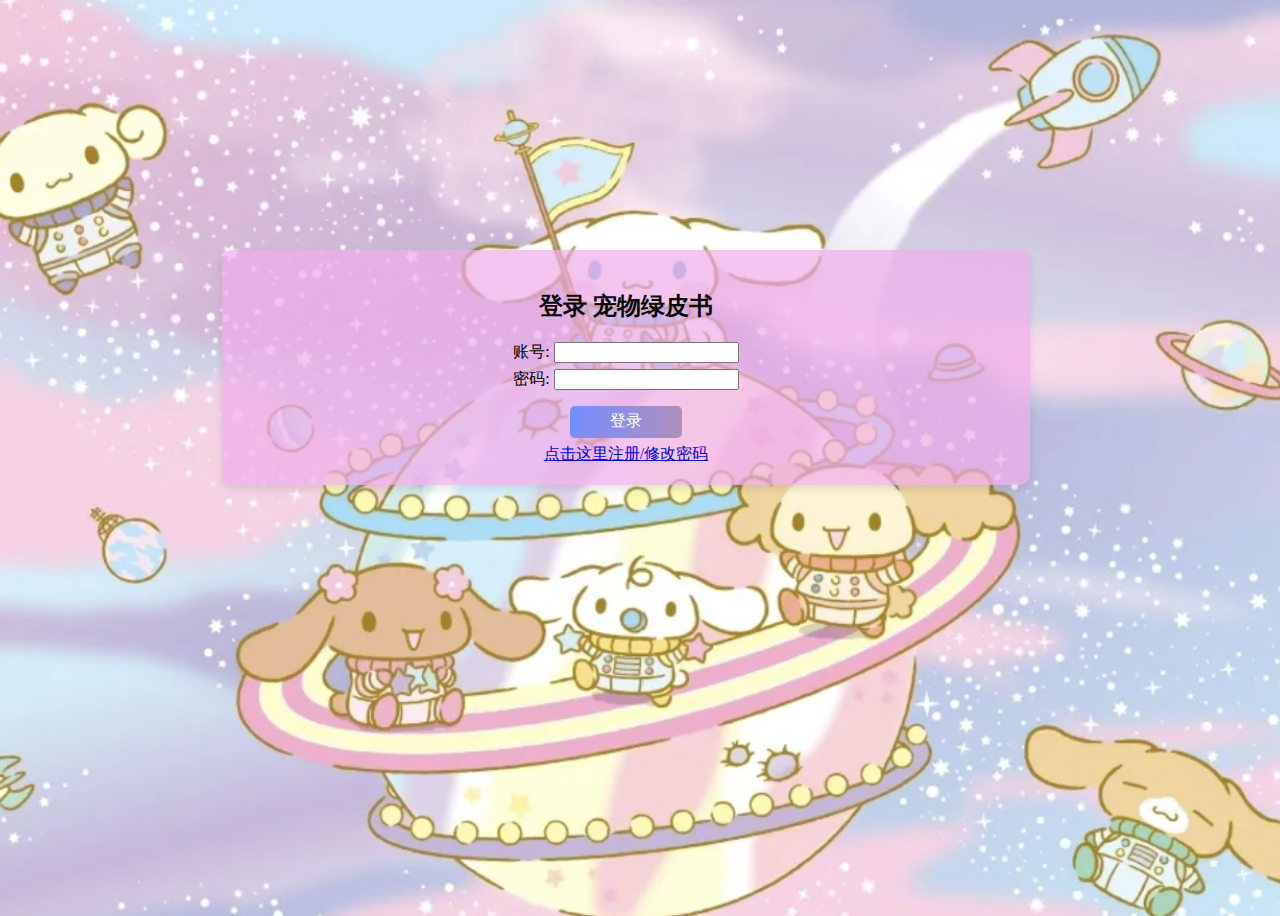
<file: index.html>
<!DOCTYPE html>
<html lang="en">
<head>
    <meta charset="UTF-8">
    <meta name="viewport" content="width=device-width, initial-scale=1.0">
    <link rel="stylesheet" href="style.css">
    <title>登录注册界面</title>
</head>
<body class="body-type1">
    <div class="text-center">
            <h2>登录 宠物绿皮书</h2>
            <div class="input-box">
              <div>
                <label for="username">账号:</label>
                <input type="text" id="username" >
              </div>
              <div>
                <label for="password">密码:</label>
                <input type="password" id="password">
              </div>
            <button id="button-load" onclick="Login()">登录</button>
            <div><a href="注册界面.html">点击这里注册/修改密码</a></div>
            </div>
    </div>

  <script>
    function Login() {
        var username = document.getElementById("username").value;
        var password = document.getElementById("password").value;  //这两段我放函数里就可以，放函数外面（上面）就不行，是为什么
        if (username === localStorage.getItem("username") && password === localStorage.getItem("password")) {
            alert("登陆成功");
            window.location.href = "主页.html";
        }else {
                alert("账号或者密码错误，请重新输入");
        }
    }
</script>

</body>
</html>
</file>
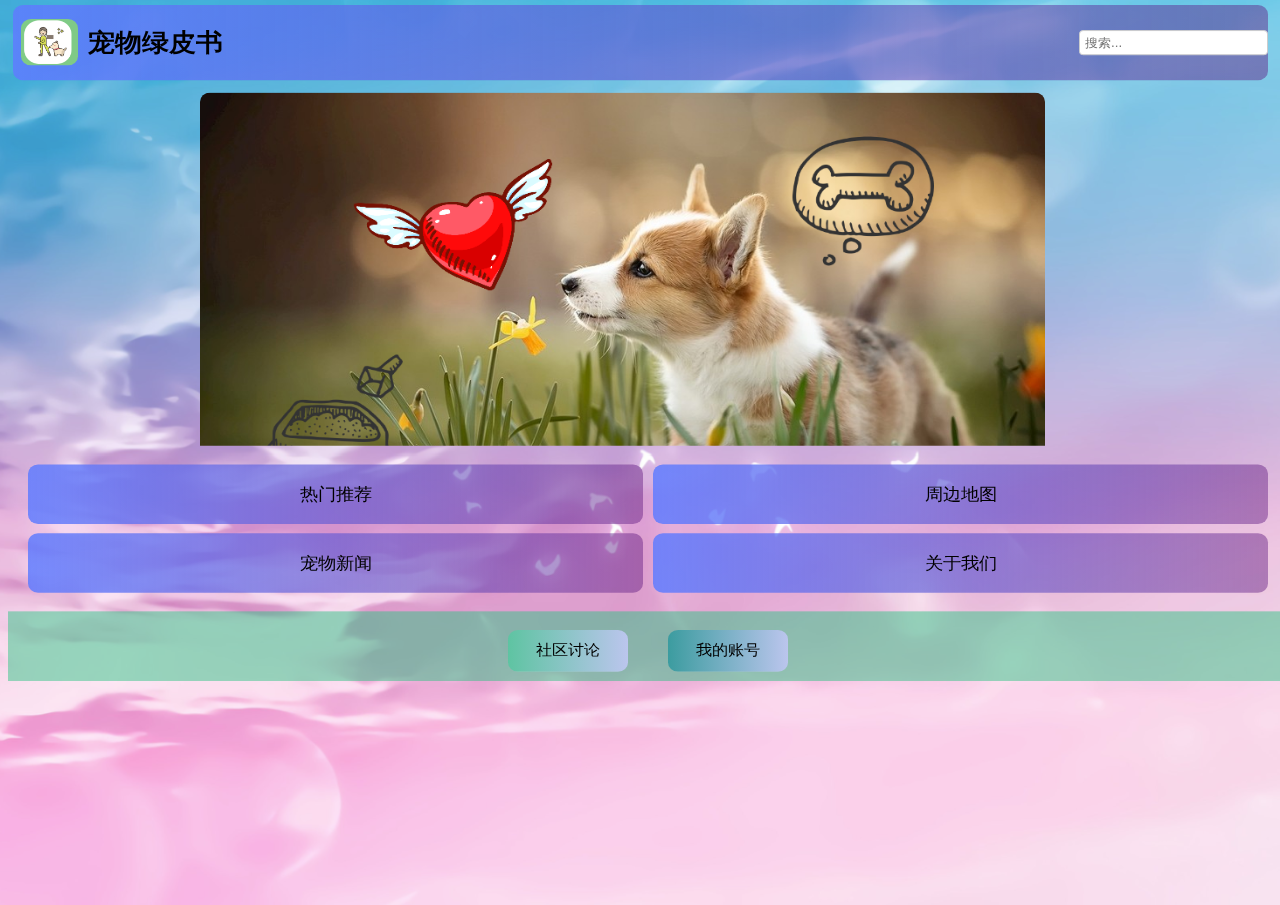
<file: 主页.html>
<!DOCTYPE html>
<html lang="en">
<head>
    <meta charset="UTF-8">
    <meta name="viewport" content="width=device-width, initial-scale=1.0">
    <title>主页</title>
    <link rel="stylesheet" href="style.css">
    <style>
        
.file-block {
    width:70px;
    height:30px;
    padding: 10px 20px; /* 添加内边距 */
    background-color: #eda052; /* 设置背景颜色 */
    color: white; /* 设置文字颜色 */
    border-radius: 5px; 
    cursor: pointer; /* 鼠标在之上时候将鼠标指针设置为点击状态 */
    font-size: 13px;
}

    </style>
</head>
<body class="body-type2">
<div class="all">
    <header>
        <div class="logo"><img src='public/宠物绿皮书.ico' alt='Lago' class="logo-icon"><h2>宠物绿皮书</h2></div>
        <div class="search-bar">
            <input type="text" id="search-input" placeholder="搜索...">
            <div id="search-index" class="search-index"></div>
        </div>
    </header>
    <main>
        <section class="slider">
            <div class="slides">
                <img src="public/pic1.png" alt="Image 1">
                <img src="public/pic2.png" alt="Image 2">
                <img src="public/pic3.png" alt="Image 3">
            </div>
        </section>
        <nav class="menu">
            <div class="menu-item" data-target="热门推荐.html">热门推荐</div>
            <div class="menu-item" data-target="周边地图.html">周边地图</div>
            <div class="menu-item" data-target="宠物新闻.html">宠物新闻</div>
            <div class="menu-item" data-target="关于我们.html">关于我们</div>
        </nav>
    </main>
    <footer>
        <div class="footer-item"><button class='button-change' onclick="window.location.href='社区论坛.html'">社区讨论</button></div>
        <div class="footer-item"><button class='button-openslide'>我的账号</button></div>

        <div id="sidebar" class="sidebar">
            <button class="button-closeslide"><img src='public/叉号.ico' width=20px height=20px></button>
            <div><h2>我的账号</h2></div>
            <div class="avatar-upload-container">
                <label for="avatarInput" class="file-block">点击这里选择头像</label>
                <input type="file" id="avatarInput" accept="image/*" onchange="previewAvatar(this)" style="display: none;">
                <img src="public/未填充头像.ico" id="avatarPreview" class="avatar-preview">
            </div>
            <div class="text-container">
                <p>账号名称：</p>
                <p>IP属地:广东</p>
                <p>关注：</p>
                <p>被关注：</p>
                <p>获赞与收藏：</p>
                <p>账号状态: 正常</p>
                <p>注册日期: 2024-10-1</p>
            </div>
        </div>
    </div>
    </footer>
    <script>
    // 搜索推荐功能,还没做好
    document.getElementById('search-input').addEventListener('click', function() {
    const searchIndex = document.getElementById('search-index');
    searchIndex.style.display = 'block';
    // 这里可以添加搜索推荐的内容
});

// 轮播图功能
let slideIndex = 0;
showSlides();

function showSlides() {
    let i;
    let slides = document.getElementsByClassName("slides")[0].children;
    for (i = 0; i < slides.length; i++) {
        slides[i].style.display = "none";  
    }
    slideIndex++;
    if (slideIndex > slides.length) {slideIndex = 1}    
    slides[slideIndex-1].style.display = "block";  
    setTimeout(showSlides, 4000); // 每四秒转换一次
}

function previewAvatar(input) {    //从用户库里选择图片作为头像
            if (input.files && input.files[0]) {
                var reader = new FileReader();
                reader.onload = function(e) {
                    var preview = document.getElementById('avatarPreview');
                    preview.src = e.target.result;
                };
                reader.readAsDataURL(input.files[0]);
            }
        }
// 四格菜单导航功能
document.querySelectorAll('.menu-item').forEach(item => {
    item.addEventListener('click', function() {
        // 根据 data-target 属性跳转到不同的页面或显示不同的内容
        const target = item.getAttribute('data-target');
        console.log('Navigate to:', target);
        window.location.href=target;
    });
});
//为什么不能使用getElementsByClassName?问题出在当尝试给一个类数组的第一个元素添加事件监听器？
//因为使用 getElementsByClassName 会获取类名选择器的所有元素，它会返回一个 HTMLCollection，而不是单个元素
//需要使用 document.querySelector 来获取第一个匹配的元素
document.querySelector('.button-openslide').addEventListener('click', function() {
    var sidebar = document.querySelector('.sidebar');
    sidebar.classList.toggle('open');
});

document.querySelector('.button-closeslide').addEventListener('click', function() {
    var sidebar = document.querySelector('.sidebar');
    sidebar.classList.remove('open');
});

</script>
</body>
</html>
</file>
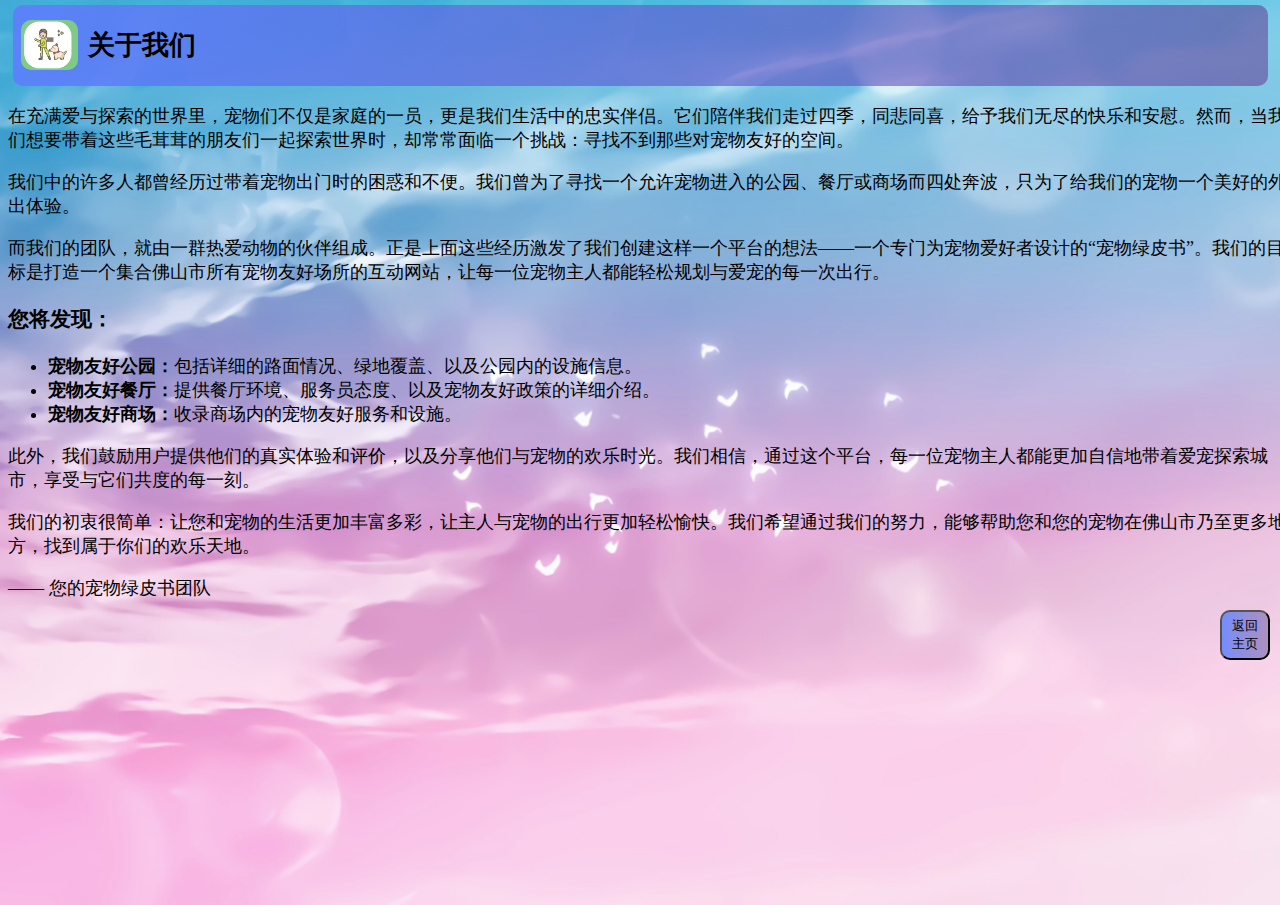
<file: 关于我们.html>
<!DOCTYPE html>
<html lang="en">
<head>
    <meta charset="UTF-8">
    <meta name="viewport" content="width=device-width, initial-scale=1.0">
    <title>关于我们</title>
    <link rel="stylesheet" href="style.css">
    <style>
.top1{
    margin-left: 20px;
}
    </style>
</head>
<body class="body-type2">
    <header>
        <div class="logo"><img src="public/宠物绿皮书.ico" alt="Logo" class="logo-icon"><h2>关于我们</h2></div>
    </header>
    <div class="container"></div>
        <p>在充满爱与探索的世界里，宠物们不仅是家庭的一员，更是我们生活中的忠实伴侣。它们陪伴我们走过四季，同悲同喜，给予我们无尽的快乐和安慰。然而，当我们想要带着这些毛茸茸的朋友们一起探索世界时，却常常面临一个挑战：寻找不到那些对宠物友好的空间。</p>
        <p>我们中的许多人都曾经历过带着宠物出门时的困惑和不便。我们曾为了寻找一个允许宠物进入的公园、餐厅或商场而四处奔波，只为了给我们的宠物一个美好的外出体验。</p>
        <p>而我们的团队，就由一群热爱动物的伙伴组成。正是上面这些经历激发了我们创建这样一个平台的想法——一个专门为宠物爱好者设计的“宠物绿皮书”。我们的目标是打造一个集合佛山市所有宠物友好场所的互动网站，让每一位宠物主人都能轻松规划与爱宠的每一次出行。</p>
        <div class="features">
            <h3>您将发现：</h3>
            <ul>
                <li><strong>宠物友好公园：</strong>包括详细的路面情况、绿地覆盖、以及公园内的设施信息。</li>
                <li><strong>宠物友好餐厅：</strong>提供餐厅环境、服务员态度、以及宠物友好政策的详细介绍。</li>
                <li><strong>宠物友好商场：</strong>收录商场内的宠物友好服务和设施。</li>
            </ul>
        </div>
        <p>此外，我们鼓励用户提供他们的真实体验和评价，以及分享他们与宠物的欢乐时光。我们相信，通过这个平台，每一位宠物主人都能更加自信地带着爱宠探索城市，享受与它们共度的每一刻。</p>
        <p>我们的初衷很简单：让您和宠物的生活更加丰富多彩，让主人与宠物的出行更加轻松愉快。我们希望通过我们的努力，能够帮助您和您的宠物在佛山市乃至更多地方，找到属于你们的欢乐天地。</p>
        <p>—— 您的宠物绿皮书团队</p>
    </div>
    <button class="return" onclick="window.location.href='主页.html'">返回主页</div>
    
</body>
</html>
</file>
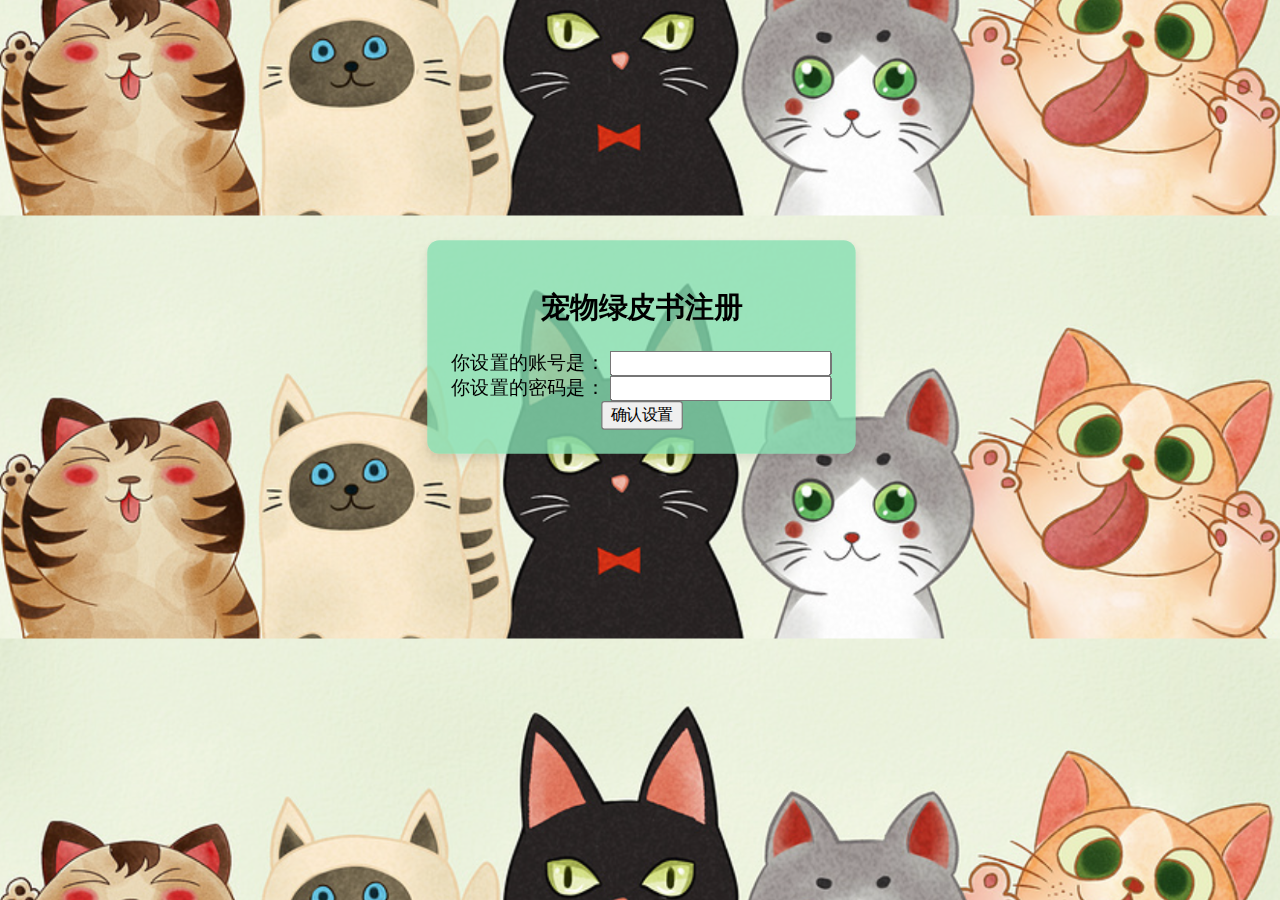
<file: 注册界面.html>
<!DOCTYPE html>
<html lang="en" xmlns="http://www.w3.org/1999/xhtml">
<head>
    <meta charset="utf-8" />
    <title>注册界面</title>
    <meta name="viewport" content="width=device-width, initial-scale=1.0">
    <style>
        body {
            background-image: url('public/注册界面图片.png');
            background-size: cover;
            background-position: center;
            height:100%;
            position: relative;  
        }

        .frame1 {
            font-family: '宋体', Arial, sans-serif;
            text-align: center;
            top:250px;
            left:455px;
            position: absolute;
            transform: scale(1.2);  /*将整个内容都放大1.2倍*/
            background-color: rgba(134, 222, 178, 0.8); /* 边框背景，50% 的透明度 */  
            padding: 20px; /* 内边距 */
            border-radius: 10px; /* 边框圆角 */
            box-shadow: 0 4px 8px rgba(0, 0, 0, 0.1);
        }
    </style>
</head>
<body>
    <div class="frame1">
        <div>
            <h2>宠物绿皮书注册</h2>
            你设置的账号是：
            <input type="text" id="username"/>
        </div>
        <div>
            你设置的密码是：
            <input type="text" id="password"/>
        </div>
        <button onclick="toreturn()">确认设置</button>
    </div>

    <script>
        function toreturn() {
            alert("账号密码保存成功，请记住它们")
            var username1 = document.getElementById("username").value;
            var password1 = document.getElementById("password").value;
            localStorage.setItem("username",username1);
            localStorage.setItem("password", password1);
            window.location.href = "index.html";
        }
    </script>
</body>
</html>
</file>
<file: style.css>
body {  /*这里存储着几乎所有界面的css样视*/
    min-height: 100vh; /* 这里面放所有界面都通用的东西*/
    font-family: "华文中宋";
}

.body-type1{
    background-image: url("public/登录界面图片.png");
    background-size: cover;
    background-position: center;
    background-repeat: no-repeat;
    min-height: 100vh; /* 确保至少覆盖整个视口高度 */
}

.body-type2{
    background-image: url('public/主页壁纸2.png');
    background-size: cover; /* 背景图像覆盖元素 */
    background-position: center;
    margin:0;
    padding:0;
    margin-left: 8px;
    margin-right: 8px;
    width:100%;
    height:auto;
    font-family: '华文中宋';/*代表着在这个界面中如果没有特殊声明，所有字都用这种字体*/
    font-size: 18px;
    overflow: hidden;  /*禁用滚动条!*/
}

.all{
    transform: scale(1, 0.93); /* 保持宽度不变，高度缩小为原来的 0.9 倍 */
    transform-origin: top left;
}

.body-type3{
    background-image: url('public/注册界面图片.png');
    background-size: cover;
    background-position: center;
    height:100%;
    position: relative;  
}

.body-type4{
    background-image: url('public/社区壁纸.png');
    background-size: cover;
    background-position: center;
    height:100%;
    position: relative;  
}

header {
    display: flex;
    margin:5px;
    margin-right: 20px;
    border-radius: 10px; 
    justify-content: space-between;/*沿中轴对齐*/
    align-items: center;
    padding: 0;
    background-image:linear-gradient(to right,#5f7cffd8, #5f177e71);
}

.logo {
    display: flex; 
    align-items: center; 
    font-weight: bold;
}

.logo-icon{
    margin-left: 8px;
    height: 50px; 
    width: auto; /* 保持图标比例 */
    margin-right: 10px; 
    border-radius: 10px;
}

.return{
    position:absolute;
    top:600px;
    right:10px;
    width:50px;
    height:50px;
    border-radius: 10px;
    background-image: linear-gradient(to right,#5f7cffd8, #5f177e71);
}

.space {  /*让上下行之间间隔一段距离*/
    margin-top: 20px;    /* 与上方元素的间隔 */
    margin-bottom: 20px; /* 与下方元素的间隔 */
}

#button-load{  /*登陆界面的登录按钮*/
    justify-self: center;
    background-image:linear-gradient(to right,#5f7cffd8, #5f177e71);
	color:white;
	width: 100px;
	height: 30px;
	border:0;
	font-size: 16px;
	box-sizing: content-box;				
    border-radius: 5px;
}

#button-register{  /*注册界面的注册按钮*/
    margin-top: 5px;
    justify-self: center;
    background-image:linear-gradient(to right,#4486bcd8, #28c6db71);
	color:rgb(0, 0, 0);
	width: 80px;
	height: 20px;
	border:0;
	font-size: 16px;
	box-sizing: content-box;				
    border-radius: 2px;
}

footer {
    display: flex;
    justify-content: center;
    padding: 10px;
    background-color: #2bc2837b;
}

.footer-item {
    padding: 0 20px;
    cursor: pointer;
}

.button-openslide{
    background-image:linear-gradient(to right,#1b8d91d8, #7a91eb71);
    color:rgb(0, 0, 0);
    width: 120px;
    height: 45px;
    border:0;
    font-size: 16px;			
    border-radius: 10px;
} 

.button-change{
    background-image:linear-gradient(to right,#44bc94d8, #7a91eb71);
    color:rgb(0, 0, 0);
    width: 120px;
    height: 45px;
    border:0;
    font-size: 16px;			
    border-radius: 10px;
}

/*下面是主页的内容*/
.search-bar {
    position: relative;
}

#search-input {
    padding: 5px;
    border: 1px solid #ccc;
    border-radius: 4px;
}

.slider {
    object-fit: cover; /* 保证图片覆盖整个容器 */
    object-position: 50% 80%; /* 将图片的中心点对齐到容器的中心点 */
    width: 66%;
    height:380px;
    margin-left:15%;
    margin-top:1%;
    overflow:hidden;/*如果文本超出了 .container 的宽度，超出的部分将被隐藏*/
}

.slides {
    display: flex;
    transition: transform 0.5s ease;
}

.slides img {
    width: 100%;
    height: 100%;
    border-radius: 10px;
    object-fit: cover;
}

.menu {
    display: grid;
    grid-template-columns: 1fr 1fr;
    grid-gap: 10px;
    padding: 20px;
}

.menu-item {
    background-image:linear-gradient(to right,#5f7cffd8, #5f177e71);
    border-radius: 10px;
    padding: 20px;
    text-align: center;
    cursor: pointer;
}

.sidebar {
    background: linear-gradient(to right,#ebe38d,#dae53e);
    width: 33.333%; /* 屏幕三分之一的宽度 */
    height: 100%;
    position: fixed;
    top: 0;
    right: -33.333%; /* 初始位置在屏幕外 */
    box-shadow: -2px 0 5px rgba(0, 0, 0, 0.1);
    transition: right 0.3s;
    z-index: 1000; /* 确保侧边栏在内容上方 */
}

/* 侧边栏打开时的样式 */
.sidebar.open {
    right: 0; /* 移动到屏幕内 */
}

.text-container{
    text-align: center;
    margin-bottom: 20px;
}
/*主页内容截止*/

.frame1 {
    text-align: center;
    top:250px;
    left:455px;
    position: absolute;
    transform: scale(1.2);  /*将整个内容都放大1.2倍*/
    background-color: rgba(134, 222, 178, 0.8); /* 边框背景80% 的透明度 */  
    padding: 20px; /* 内边距 */
    border-radius: 10px; /* 边框圆角 */
    box-shadow: 0 4px 8px rgba(0, 0, 0, 0.1);
}

.text-center{   /*这个前面的点必须打. ,代表对class的引用*/
     text-align: center; /*所有包含 center-text 类的元素中的文本都会居中显示*/
     background-color: rgba(240, 173, 233, 0.7);
     width: 60%;
     position:absolute;
     top:250px;
     left:222px;
     margin: 0 auto; /*元素的上下外边距被设置为0;元素的左右外边距被自动计算，以使得元素在水平方向上居中。*/
     padding: 20px; /* 内边距 */
     border-radius: 10px; /* 边框圆角 */
     box-shadow: 0 4px 8px rgba(0, 0, 0, 0.1);
}

.input-box{
    display: grid;
    grid-template-rows: auto auto auto; /* 定义三行 */
    row-gap: 6px; /* 行与行之间的间隔 */
}

.slider-container {
    width: 100%;
    height: 100vh; 
    overflow-y: auto; /* 允许垂直滚动 */
    overflow-x: hidden; /* 隐藏水平滚动 */
}

.slider-logo {
    max-width: 150px; 
    height: auto;
}

.slider-content {
    display: flex;
    flex-direction: column;
    align-items: center;
    padding: 20px;
}

.slide-item {
    width: 100%;
    display: flex;
    align-items: center;
    margin-bottom: 20px;
}

#slide-pic{
    display: flex;
    justify-content: center;
}

.attraction-image {
    width: 300px; 
    height: auto;
    margin-right: 20px;
    border-radius: 6px;
}

.attraction-info h3 {
    margin: 0;
    padding: 0;
    font-size: 1.2em;
}

.attraction-info p {
    margin: 5px 0;
    padding: 0;
}

.button-openslide-fake{
    background-image:linear-gradient(to right,#5a44bcd8, #7a91eb71);
    color:rgb(0, 0, 0);
    width: 120px;
    height: 45px;
    border:0;
    font-size: 16px;			
    border-radius: 10px;
} 

.stars img {
    cursor: pointer;
    width: 50px; 
}

.comments-container {
    overflow-y: auto; /* 允许垂直滚动 */
    height: 300px; 
    margin-bottom: 20px;
}

.comments {
    border-top: 1px solid #ccc;
    padding: 10px;
}

#comment-box {
    margin-left: 5px;
    width: 90%;
    height: 100px;
    resize: none;
}

button {
    margin-top: 10px;
}

/*下面是头像设置区域*/
.avatar-upload-container {
    display: flex;
    margin: 20px;
}

.avatar-preview {
    width: 100px;
    height: 100px;
    margin-left: 20px;
    border-radius: 20px; /* 头像 */
    object-fit: cover; /* 裁剪并填充图片 */
}

#mapContainer {    /*地图部分*/
    width: 100%;
    height: 650px; 
}
</file>
